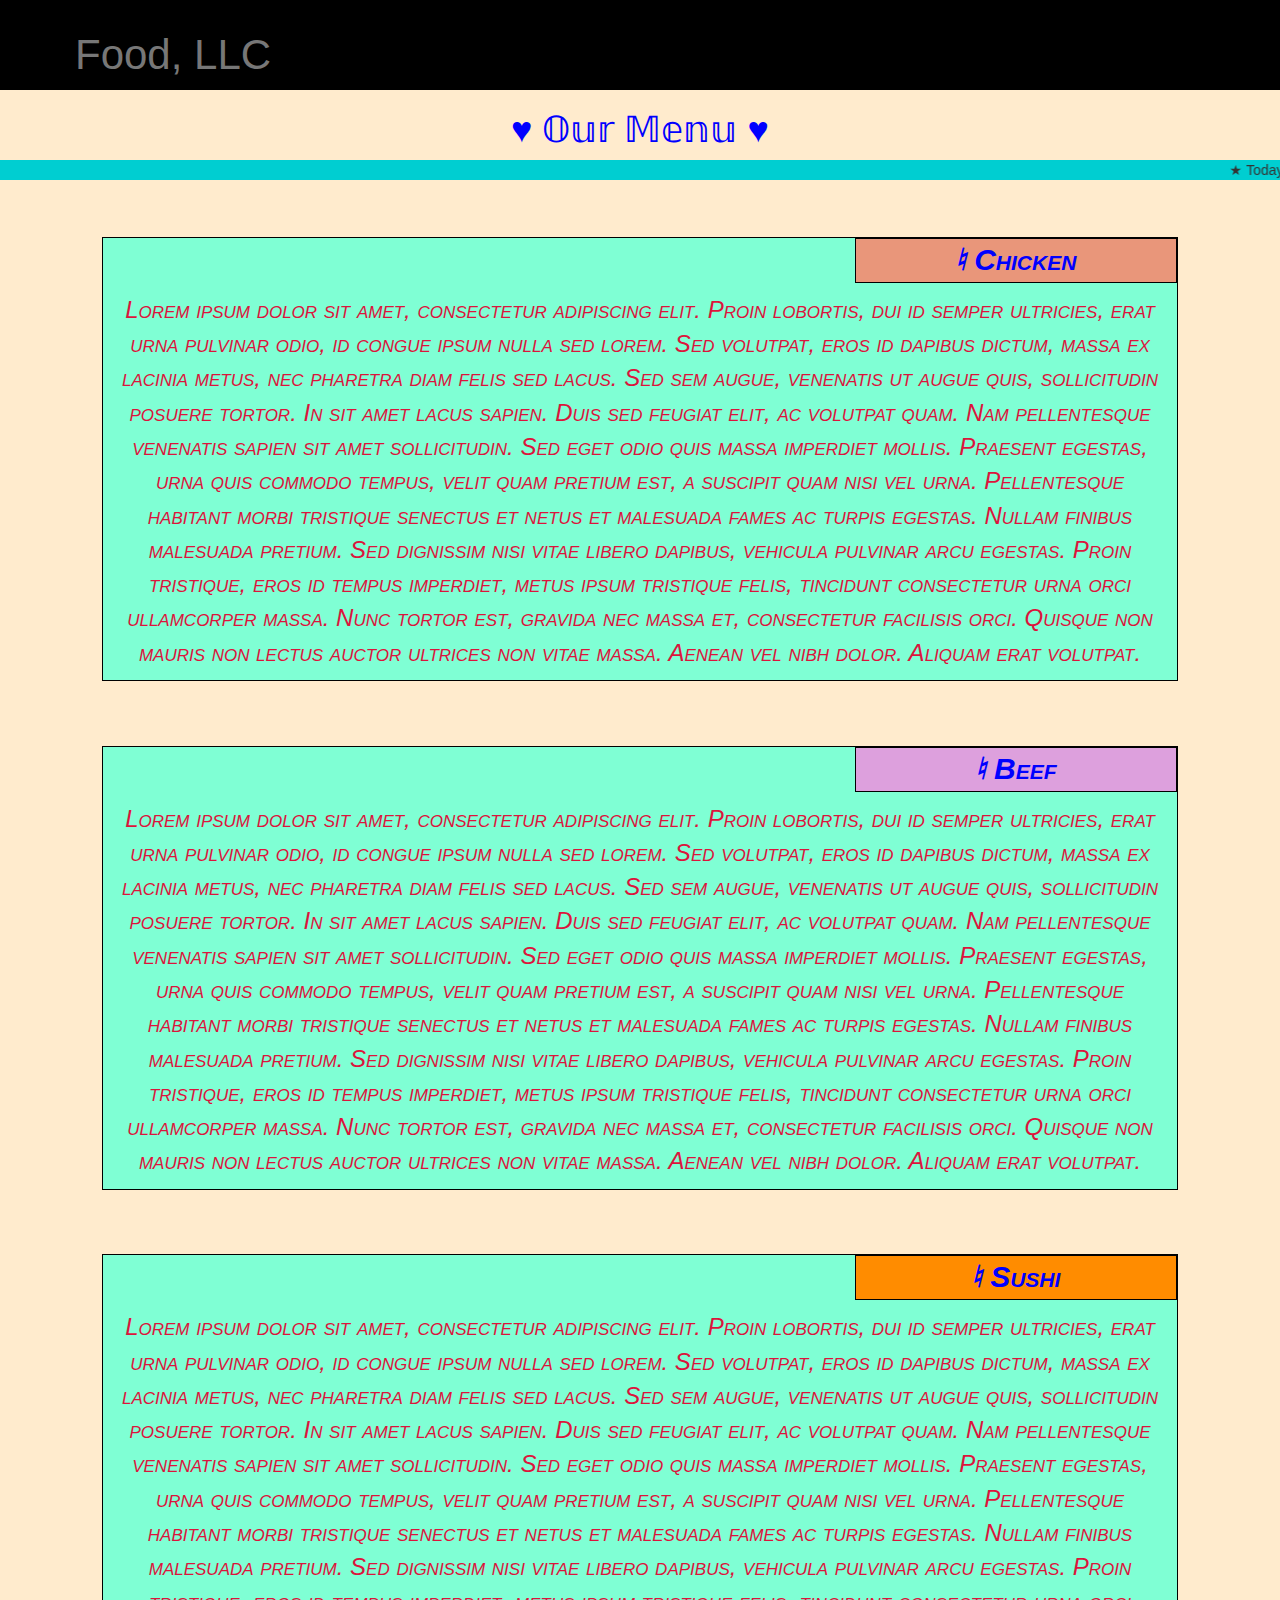
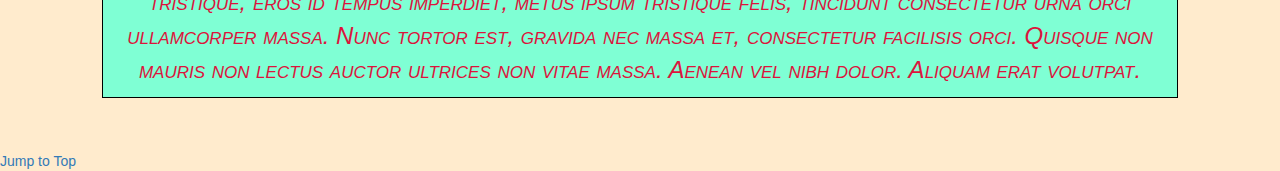
<file: module3-solution/index.html>
<!DOCTYPE html>
<html>
<head>
	<meta charset="utf-8">
	<meta name="viewport" content="width=device-width, initial-scale=1">
	
	<link rel="stylesheet" href="css/bootstrap.min.css">
    <link rel="stylesheet" href="css/styles.css">
	
	<title>Coursera Module 3 Assignment</title>
</head>
<body>
    <header class="nav-header">
    <nav id="header-nav" class="navbar navbar-default">
      <div class="container">
        <div class="navbar-header">
          <div class="navbar-brand">
            <p class="nav-brand">Food, LLC</p>
          </div>

          <button type="button" class="navbar-toggle collapsed" data-toggle="collapse" data-target="#collapsable-nav" aria-expanded="true">
            <span class="sr-only">Toggle navigation</span>
            <span class="icon-bar"></span>
            <span class="icon-bar"></span>
            <span class="icon-bar"></span>
          </button>
        </div>
        
        <div id="collapsable-nav" class="collapse navbar-collapse">
           <ul id="nav-list" class="nav navbar-nav navbar-right visible-xs">
            <li class="text-center">
              <a href="#chicken-div"><p class="item">Chicken</p></a>
              <hr class="visible-xs">
            </li>            
            <li class="text-center beef-item">
              <a href="#beef-div"><p class="item">Beef</p></a>
              <hr class="visible-xs">
            </li>
            <li class="text-center sushi-item">
              <a href="#sushi-div"><p class="item">Sushi</p></a>
            </li>
          </ul> 
        </div>
      </div>
    </nav>
  	</header>

	<h1 class="text-center">&hearts;&nbsp;&Oopf;&uopf;&ropf;&nbsp;&Mopf;&eopf;&nopf;&uopf;&nbsp;&hearts;</h1>
	<marquee>&starf; Today's&nbsp;Specials &starf;</marquee>
	<div class="row container container-fluid">
	<div class="col-md-12 col-sm-12 col-xs-12" id="chicken-div">
		<section>
		<div id="chicken">
			&natur;&nbsp;Chicken
		</div>
		<p>
			Lorem ipsum dolor sit amet, consectetur adipiscing elit. Proin lobortis, dui id semper ultricies, erat urna pulvinar odio, id congue ipsum nulla sed lorem. Sed volutpat, eros id dapibus dictum, massa ex lacinia metus, nec pharetra diam felis sed lacus. Sed sem augue, venenatis ut augue quis, sollicitudin posuere tortor. In sit amet lacus sapien. Duis sed feugiat elit, ac volutpat quam. Nam pellentesque venenatis sapien sit amet sollicitudin. Sed eget odio quis massa imperdiet mollis. Praesent egestas, urna quis commodo tempus, velit quam pretium est, a suscipit quam nisi vel urna. Pellentesque habitant morbi tristique senectus et netus et malesuada fames ac turpis egestas. Nullam finibus malesuada pretium. Sed dignissim nisi vitae libero dapibus, vehicula pulvinar arcu egestas. Proin tristique, eros id tempus imperdiet, metus ipsum tristique felis, tincidunt consectetur urna orci ullamcorper massa. Nunc tortor est, gravida nec massa et, consectetur facilisis orci. Quisque non mauris non lectus auctor ultrices non vitae massa. Aenean vel nibh dolor. Aliquam erat volutpat.
		</p>
		</section>
	</div>
	<div class="col-md-12 col-sm-12 col-xs-12" id="beef-div">
		<section>
		<div id="beef">
			&natur;&nbsp;Beef
		</div>
		<p>
			Lorem ipsum dolor sit amet, consectetur adipiscing elit. Proin lobortis, dui id semper ultricies, erat urna pulvinar odio, id congue ipsum nulla sed lorem. Sed volutpat, eros id dapibus dictum, massa ex lacinia metus, nec pharetra diam felis sed lacus. Sed sem augue, venenatis ut augue quis, sollicitudin posuere tortor. In sit amet lacus sapien. Duis sed feugiat elit, ac volutpat quam. Nam pellentesque venenatis sapien sit amet sollicitudin. Sed eget odio quis massa imperdiet mollis. Praesent egestas, urna quis commodo tempus, velit quam pretium est, a suscipit quam nisi vel urna. Pellentesque habitant morbi tristique senectus et netus et malesuada fames ac turpis egestas. Nullam finibus malesuada pretium. Sed dignissim nisi vitae libero dapibus, vehicula pulvinar arcu egestas. Proin tristique, eros id tempus imperdiet, metus ipsum tristique felis, tincidunt consectetur urna orci ullamcorper massa. Nunc tortor est, gravida nec massa et, consectetur facilisis orci. Quisque non mauris non lectus auctor ultrices non vitae massa. Aenean vel nibh dolor. Aliquam erat volutpat.
		</p>
		</section>
	</div>
	<div class="col-md-12 col-sm-12 col-xs-12" id="sushi-div">
		<section>
		<div id="sushi">
			&natur;&nbsp;Sushi
		</div>
		<p>
			Lorem ipsum dolor sit amet, consectetur adipiscing elit. Proin lobortis, dui id semper ultricies, erat urna pulvinar odio, id congue ipsum nulla sed lorem. Sed volutpat, eros id dapibus dictum, massa ex lacinia metus, nec pharetra diam felis sed lacus. Sed sem augue, venenatis ut augue quis, sollicitudin posuere tortor. In sit amet lacus sapien. Duis sed feugiat elit, ac volutpat quam. Nam pellentesque venenatis sapien sit amet sollicitudin. Sed eget odio quis massa imperdiet mollis. Praesent egestas, urna quis commodo tempus, velit quam pretium est, a suscipit quam nisi vel urna. Pellentesque habitant morbi tristique senectus et netus et malesuada fames ac turpis egestas. Nullam finibus malesuada pretium. Sed dignissim nisi vitae libero dapibus, vehicula pulvinar arcu egestas. Proin tristique, eros id tempus imperdiet, metus ipsum tristique felis, tincidunt consectetur urna orci ullamcorper massa. Nunc tortor est, gravida nec massa et, consectetur facilisis orci. Quisque non mauris non lectus auctor ultrices non vitae massa. Aenean vel nibh dolor. Aliquam erat volutpat.
		</p>
		</section>
	</div>
	</div>
	
	<a href="#">Jump to Top</a>

	<script src="js/jquery-2.1.4.min.js"></script>
	<script src="js/bootstrap.min.js"></script>
  	<script src="js/script.js"></script>
</body>
</html>
</file>
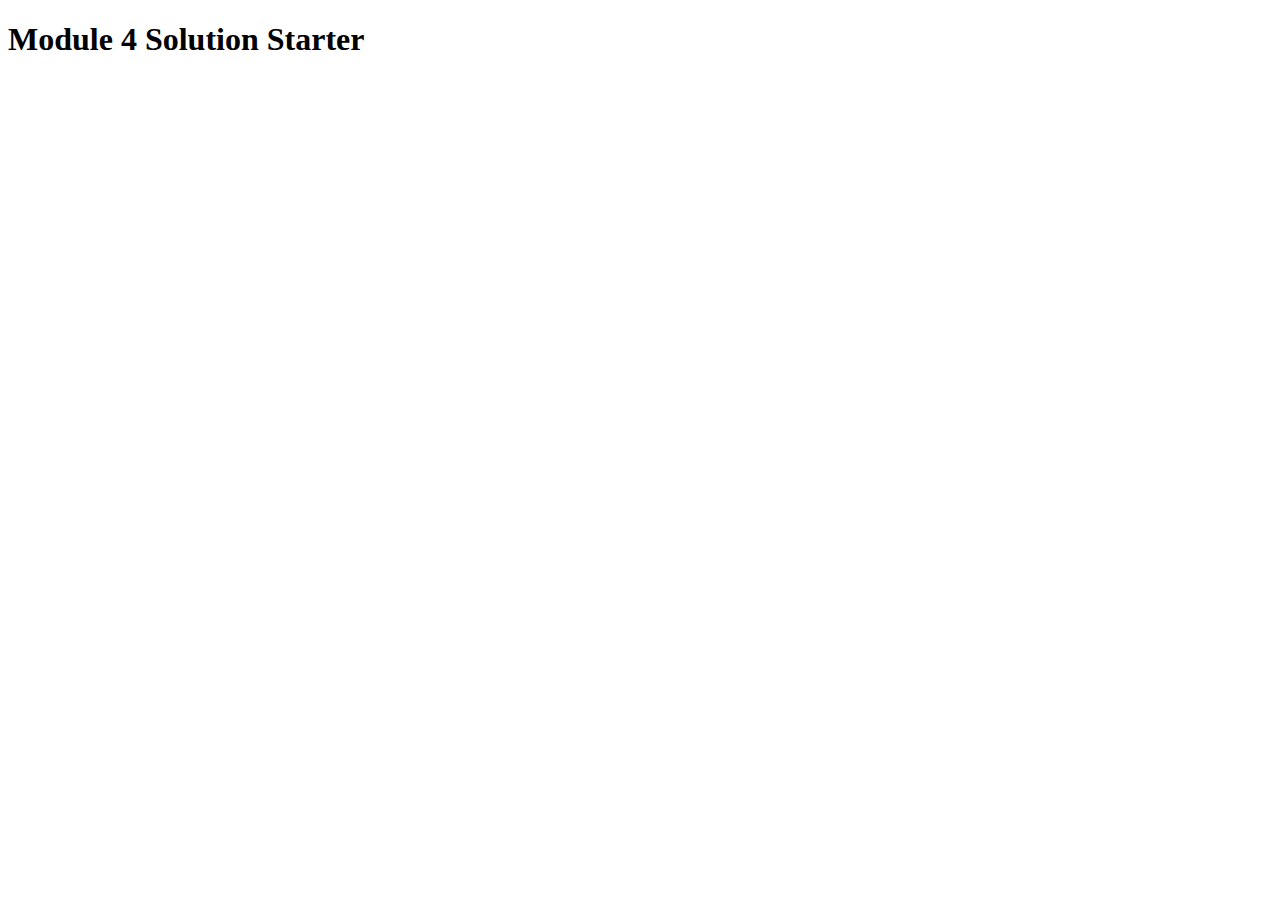
<file: module4-solution/index.html>
<!DOCTYPE html>
<html>
<head>
  <meta charset="utf-8">
  <title>Module 4 Assignment</title>
  <script>
    var names = []; // DO NOT REMOVE
  </script>
  <script src="SpeakHello.js"></script>
  <script src="SpeakGoodBye.js"></script>
  <script src="script.js"></script>
</head>
<body>
  <h1>Module 4 Solution Starter</h1>
</body>
</html>
</file>
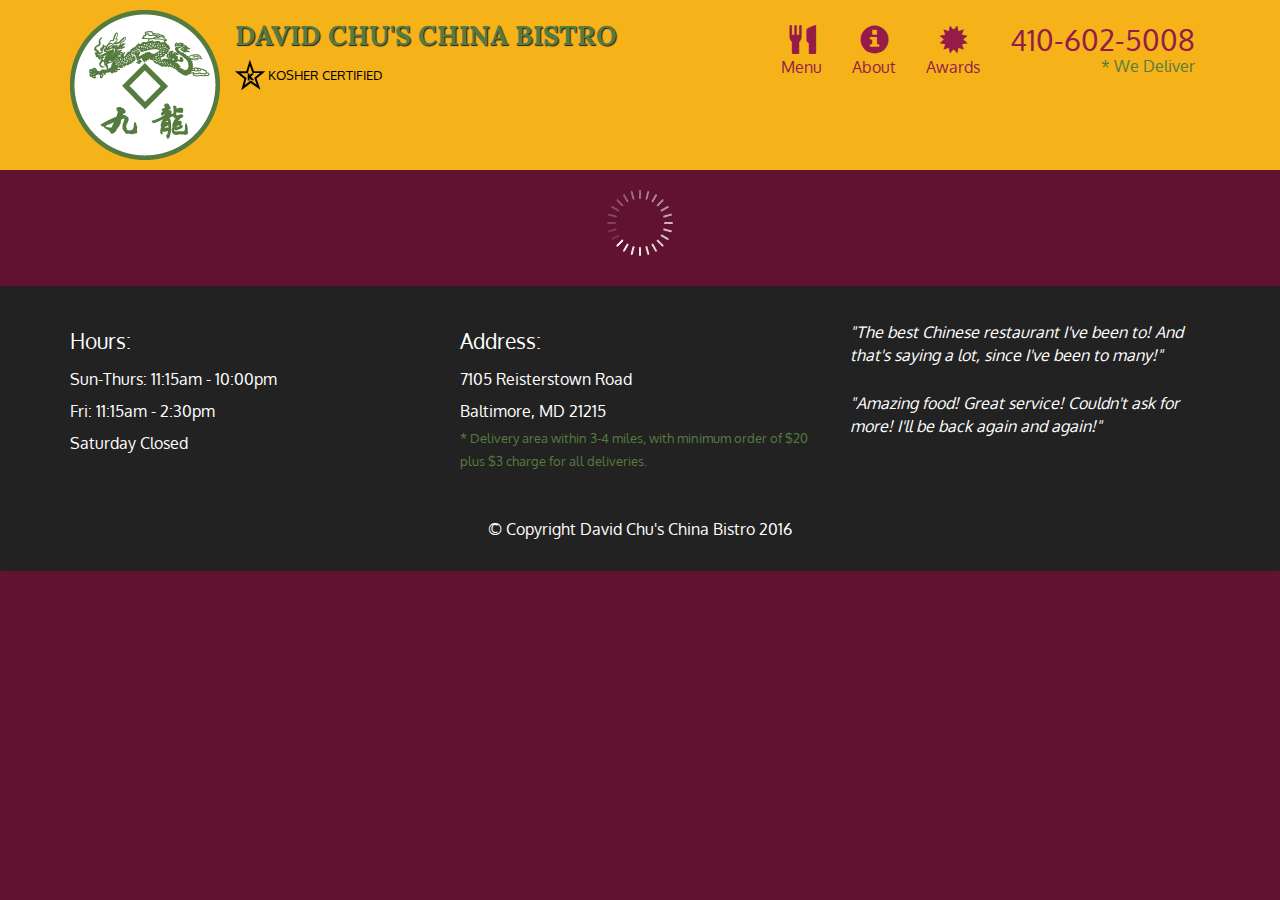
<file: module5-solution/index.html>
<!doctype html>
<html lang="en">
  <head>
    <meta charset="utf-8">
    <meta http-equiv="X-UA-Compatible" content="IE=edge">
    <meta name="viewport" content="width=device-width, initial-scale=1">
    <title>David Chu's China Bistro</title>
    <link rel="stylesheet" href="css/bootstrap.min.css">
    <link rel="stylesheet" href="css/styles.css">
    <link href='https://fonts.googleapis.com/css?family=Oxygen:400,300,700' rel='stylesheet' type='text/css'>
    <link href='https://fonts.googleapis.com/css?family=Lora' rel='stylesheet' type='text/css'>
  </head>
<body>
  <header>
    <nav id="header-nav" class="navbar navbar-default">
      <div class="container">
        <div class="navbar-header">
          <a href="index.html" class="pull-left visible-md visible-lg">
            <div id="logo-img" alt="Logo image"></div>
          </a>

          <div class="navbar-brand">
            <a href="index.html"><h1>David Chu's China Bistro</h1></a>
            <p>
              <img src="images/star-k-logo.png" alt="Kosher certification">
              <span>Kosher Certified</span>
            </p>
          </div>

          <button id="navbarToggle" type="button" class="navbar-toggle collapsed" data-toggle="collapse" data-target="#collapsable-nav" aria-expanded="false">
            <span class="sr-only">Toggle navigation</span>
            <span class="icon-bar"></span>
            <span class="icon-bar"></span>
            <span class="icon-bar"></span>
          </button>
        </div>
        
        <div id="collapsable-nav" class="collapse navbar-collapse">
           <ul id="nav-list" class="nav navbar-nav navbar-right">
            <li id="navHomeButton" class="visible-xs active">
              <a href="index.html">
                <span class="glyphicon glyphicon-home"></span> Home</a>
            </li>
            <li id="navMenuButton">
              <a href="#" onclick="$dc.loadMenuCategories();">
                <span class="glyphicon glyphicon-cutlery"></span><br class="hidden-xs"> Menu</a>
            </li>
            <li>
              <a href="#">
                <span class="glyphicon glyphicon-info-sign"></span><br class="hidden-xs"> About</a>
            </li>
            <li>
              <a href="#">
                <span class="glyphicon glyphicon-certificate"></span><br class="hidden-xs"> Awards</a>
            </li>
            <li id="phone" class="hidden-xs">
              <a href="tel:410-602-5008">
                <span>410-602-5008</span></a><div>* We Deliver</div>
            </li>
          </ul><!-- #nav-list -->
        </div><!-- .collapse .navbar-collapse -->
      </div><!-- .container -->
    </nav><!-- #header-nav -->
  </header>

  <div id="call-btn" class="visible-xs">
    <a class="btn" href="tel:410-602-5008">
    <span class="glyphicon glyphicon-earphone"></span>
    410-602-5008
    </a>
  </div>
  <div id="xs-deliver" class="text-center visible-xs">* We Deliver</div>

  <div id="main-content" class="container"></div>

  <footer class="panel-footer">
    <div class="container">
      <div class="row">
        <section id="hours" class="col-sm-4">
          <span>Hours:</span><br>
          Sun-Thurs: 11:15am - 10:00pm<br>
          Fri: 11:15am - 2:30pm<br>
          Saturday Closed
          <hr class="visible-xs">
        </section>
        <section id="address" class="col-sm-4">
          <span>Address:</span><br>
          7105 Reisterstown Road<br>
          Baltimore, MD 21215
          <p>* Delivery area within 3-4 miles, with minimum order of $20 plus $3 charge for all deliveries.</p>
          <hr class="visible-xs">
        </section>
        <section id="testimonials" class="col-sm-4">
          <p>"The best Chinese restaurant I've been to! And that's saying a lot, since I've been to many!"</p>
          <p>"Amazing food! Great service! Couldn't ask for more! I'll be back again and again!"</p>
        </section>
      </div>
      <div class="text-center">&copy; Copyright David Chu's China Bistro 2016</div>
    </div>
  </footer>

  <!-- jQuery (Bootstrap JS plugins depend on it) -->
  <script src="js/jquery-2.1.4.min.js"></script>
  <script src="js/bootstrap.min.js"></script>
  <script src="js/ajax-utils.js"></script>
  <script src="js/script.js"></script>
</body>
</html>
</file>
<file: module3-solution/css/styles.css>
/* Base Styles */

* {
	box-sizing: border-box;
  font-family: "Franklin Gothic Medium", "Arial Narrow", Arial, sans-serif;
}

h1 {
	font-style: bold;
	color: #0000ff;
}

marquee {
  background-color: #00ced1;
}

body {
	background-color: #ffebcd;
}

p {
	padding: 10px;
	margin: 0;
	text-align: center;
}

.container {
	border: none;
	margin-left: auto;
	margin-right: auto;
	margin-top: 10px;
	margin-bottom: 10px;
	padding: 10px;
}

section {
	border:	1px solid black;
	background-color: #7fffd4;
	margin: 2%;
	height: auto;
	color: crimson;
	position: relative;
	overflow: auto;
	font-style: oblique;
	font-weight: lighter;
	font-variant: small-caps;
	font-size: x-large;
}

#chicken {
	border: 1px solid black;
	text-align: center;
	width: 30%;
	margin-left: 70%;
	color: #0000ff;
  	font-weight: bold;
	font-size: 125%;
	margin-bottom: 0;
	margin-top: 0;
	padding: 0;
	background-color: #e9967a;
}

#beef {
	border: 1px solid black;
	text-align: center;
	width: 30%;
	margin-left: 70%;
	color: #0000ff;
	font-weight: bold;
	font-size: 125%;
	margin-bottom: 0;
	margin-top: 0;
	padding: 0;
	background-color: #dda0dd;
}

#sushi {
	border: 1px solid black;
	text-align: center;
	width: 30%;
	margin-left: 70%;
	color: #0000ff;
  	font-weight: bold;
	font-size: 125%;
	margin-bottom: 0;
	margin-top: 0;
	background-color: #ff8c00;
  	padding: 0;
}

#chicken-div {
  margin-bottom: 10px;
  margin-top: 10px;
}

#beef-div {
  margin-bottom: 10px;
  margin-top: 10px;
}

#sushi-div {
  margin-bottom: 10px;
  margin-top: 10px;
}

.navbar-brand {
  font-size: 2em;
  border: 0 0 10px 10px;
  color: #FFFFFF;
}

#header-nav {
  border: 0;
  background-color: #000000;
  color: #ffffff;
}

.navbar-header button.navbar-toggle, .navbar-header .icon-bar {
  border: 1px solid #61122f;
}
.navbar-header button.navbar-toggle {
  clear: both;
  margin-top: -30px;
}

.nav-header {
  background-color: #000000;
}

.nav-brand {
  color: #dc143cF;
  font-size: 1.5em;
}

#nav-list {
  color: white;
}

hr {
  border-color: #dc143cF;
}

.item {
  color: #dc143cF;
  font-size: 1.2em;
}
</file>
<file: module5-solution/css/styles.css>
body {
  font-size: 16px;
  color: #fff;
  background-color: #61122f;
  font-family: 'Oxygen', sans-serif;
}

/** HEADER **/
#header-nav {
  background-color: #f6b319;
  border-radius: 0;
  border: 0;
}

#logo-img {
  background: url('../images/restaurant-logo_large.png') no-repeat;
  width: 150px;
  height: 150px;
  margin: 10px 15px 10px 0;
}

.navbar-brand {
  padding-top: 25px;
}
.navbar-brand h1 { /* Restaurant name */
  font-family: 'Lora', serif;
  color: #557c3e;
  font-size: 1.5em;
  text-transform: uppercase;
  font-weight: bold;
  text-shadow: 1px 1px 1px #222;
  margin-top: 0;
  margin-bottom: 0;
  line-height: .75;
}
.navbar-brand a:hover, .navbar-brand a:focus {
  text-decoration: none;
}
.navbar-brand p { /* Kosher cert */
  color: #000;
  text-transform: uppercase;
  font-size: .7em;
  margin-top: 15px;
}
.navbar-brand p span { /* Star-K */
  vertical-align: middle;
}

#nav-list {
  margin-top: 10px;
}
#nav-list a {
  color: #951C49;
  text-align: center;
}
#nav-list a:hover {
  background: #E7E7E7;
}
#nav-list a span {
  font-size: 1.8em;
}

#phone {
  margin-top: 5px;
}
#phone a { /* Phone number */
  text-align: right;
  padding-bottom: 0;
}
#phone div { /* We Deliver */
  color: #557c3e;
  text-align: right;
  padding-right: 15px;
}

.navbar-header button.navbar-toggle, .navbar-header .icon-bar {
  border: 1px solid #61122f;
}
.navbar-header button.navbar-toggle {
  clear: both;
  margin-top: -30px;
}
/* END HEADER */

/* FOOTER */
.panel-footer {
  margin-top: 30px;
  padding-top: 35px;
  padding-bottom: 30px;
  background-color: #222;
  border-top: 0;
}
.panel-footer div.row {
  margin-bottom: 35px;
}
#hours, #address {
  line-height: 2;
}
#hours > span, #address > span {
  font-size: 1.3em;
}
#address p {
  color: #557c3e;
  font-size: .8em;
  line-height: 1.8;
}
#testimonials {
  font-style: italic;
}
#testimonials p:nth-child(2) {
  margin-top: 25px;
}
/* END FOOTER */



/* HOME PAGE */
.container .jumbotron {
  box-shadow: 0 0 50px #3F0C1F;
  border: 2px solid #3F0C1F;
}

#menu-tile, #specials-tile, #map-tile {
  height: 250px;
  width: 100%;
  margin-bottom: 15px;
  position: relative;
  border: 2px solid #3F0C1F;
  overflow: hidden;
}
#menu-tile:hover, #specials-tile:hover, #map-tile:hover {
  box-shadow: 0 1px 5px 1px #cccccc;
}
#menu-tile {
  background: url('../images/menu-tile.jpg') no-repeat;
  background-position: center;
}
#specials-tile {
  background: url('../images/specials-tile.jpg') no-repeat;
  background-position: center;
}
#menu-tile span, #specials-tile span, #map-tile span {
  position: absolute;
  bottom: 0;
  right: 0;
  width: 100%;
  text-align: center;
  font-size: 1.6em;
  text-transform: uppercase;
  background-color: #000;
  color: #fff;
  opacity: .8;
}
/* END HOME PAGE */

/* MENU CATEGORIES PAGE */
.category-tile { 
  position: relative;
  border: 2px solid #3F0C1F;
  overflow: hidden;
  width: 200px;
  height: 200px;
  margin: 0 auto 15px;
}
.category-tile span {
  position: absolute;
  bottom: 0;
  right: 0;
  width: 100%;
  text-align: center;
  font-size: 1.2em;
  text-transform: uppercase;
  background-color: #000;
  color: #fff;
  opacity: .8;
}
.category-tile:hover {
  box-shadow: 0 1px 5px 1px #cccccc;
}

#menu-categories-title + div {
  margin-bottom: 50px;
}
/* END MENU CATEGORIES PAGE */

/* SINGLE CATEGORY PAGE */
.menu-item-tile {
  margin-bottom: 25px;
}
.menu-item-tile hr {
  width: 80%;
}
.menu-item-tile .menu-item-price {
  font-size: 1.1em;
  text-align: right;
  margin-top: -15px;
  margin-right: -15px;
}
.menu-item-tile .menu-item-price span {
  font-size: .6em;
}
.menu-item-photo {
  position: relative;
  border: 2px solid #3F0C1F; 
  overflow: hidden;
  padding: 0;
  margin-right: -15px;
  margin-left: auto;
  margin-bottom: 20px;
  max-width: 250px;
}
.menu-item-photo div {
  position: absolute;
  bottom: 0;
  right: 0;
  width: 80px;
  background-color: #557c3e;
  text-align: center;
}
.menu-item-description {
  padding-right: 30px;
}
h3.menu-item-title {
  margin: 0 0 10px;
}
.menu-item-details {
  font-size: .9em;
  font-style: italic;
}
/* END SINGLE CATEGORY PAGE */


/********** Large devices only **********/
@media (min-width: 1200px) {
  .container .jumbotron {
    background: url('../images/jumbotron_1200.jpg') no-repeat;
    height: 675px;
  }
}

/********** Medium devices only **********/
@media (min-width: 992px) and (max-width: 1199px) {
  /* Header */
  #logo-img {
    background: url('../images/restaurant-logo_medium.png') no-repeat;
    width: 100px;
    height: 100px;
    margin: 5px 5px 5px 0;
  }
  /* End Header */

  /* Home Page */
  .container .jumbotron {
    background: url('../images/jumbotron_992.jpg') no-repeat;
    height: 558px;
  }
  /* End Home Page */
}

/********** Small devices only **********/
@media (min-width: 768px) and (max-width: 991px) {
  /* Home Page */
  .container .jumbotron {
    background: url('../images/jumbotron_768.jpg') no-repeat;
    height: 432px;
  }
  /* End Home Page */
}

/********** Extra small devices only **********/
@media (max-width: 767px) {
  /* Header */
  .navbar-brand {
    padding-top: 10px;
    height: 80px;
  }
  .navbar-brand h1 { /* Restaurant name */
    padding-top: 10px;
    font-size: 5vw; /* 1vw = 1% of viewport width */
  }
  .navbar-brand p { /* Kosher cert */
    font-size: .6em;
    margin-top: 12px;
  }
  .navbar-brand p img { /* Star-K */
    height: 20px;
  }

  #collapsable-nav a { /* Collapsed nav menu text */
    font-size: 1.2em;
  }
  #collapsable-nav a span { /* Collapsed nav menu glyph */
    font-size: 1em;
    margin-right: 5px;
  }

  #call-btn > a {
    font-size: 1.5em;
    display: block;
    margin: 0 20px;
    padding: 10px;
    border: 2px solid #fff;
    background-color: #f6b319;
    color: #951c49;
  }
  #xs-deliver {
    margin-top: 5px;
    font-size: .7em;
    letter-spacing: .1em;
    text-transform: uppercase;
  }
  /* End Header */

  /* Footer */
  .panel-footer section {
    margin-bottom: 30px;
    text-align: center;
  }
  .panel-footer section:nth-child(3) {
    margin-bottom: 0; /* margin already exists on the whole row */
  }
  .panel-footer section hr {
    width: 50%;
  }
  /* End Footer */

  /* Home Page */
  .container .jumbotron {
    margin-top: 30px;
    padding: 0;
  }
  #menu-tile, #specials-tile {
    width: 360px;
    margin: 0 auto 15px;
  }

  .menu-item-photo {
    margin-right: auto;
  }
  .menu-item-tile .menu-item-price {
    text-align: center;
  }
  .menu-item-description {
    text-align: center;;
  }
}


/********** Super extra small devices Only :-) (e.g., iPhone 4) **********/
@media (max-width: 479px) {
  /* Header */
  .navbar-brand h1 { /* Restaurant name */
    padding-top: 5px;
    font-size: 6vw;
  }
  /* End Header */
  
  /* Home page */
  #menu-tile, #specials-tile {
    width: 280px;
    margin: 0 auto 15px;
  }

  .col-xxs-12 {
    position: relative;
    min-height: 1px;
    padding-right: 15px;
    padding-left: 15px;
    float: left;
    width: 100%;
  }
}
</file>
